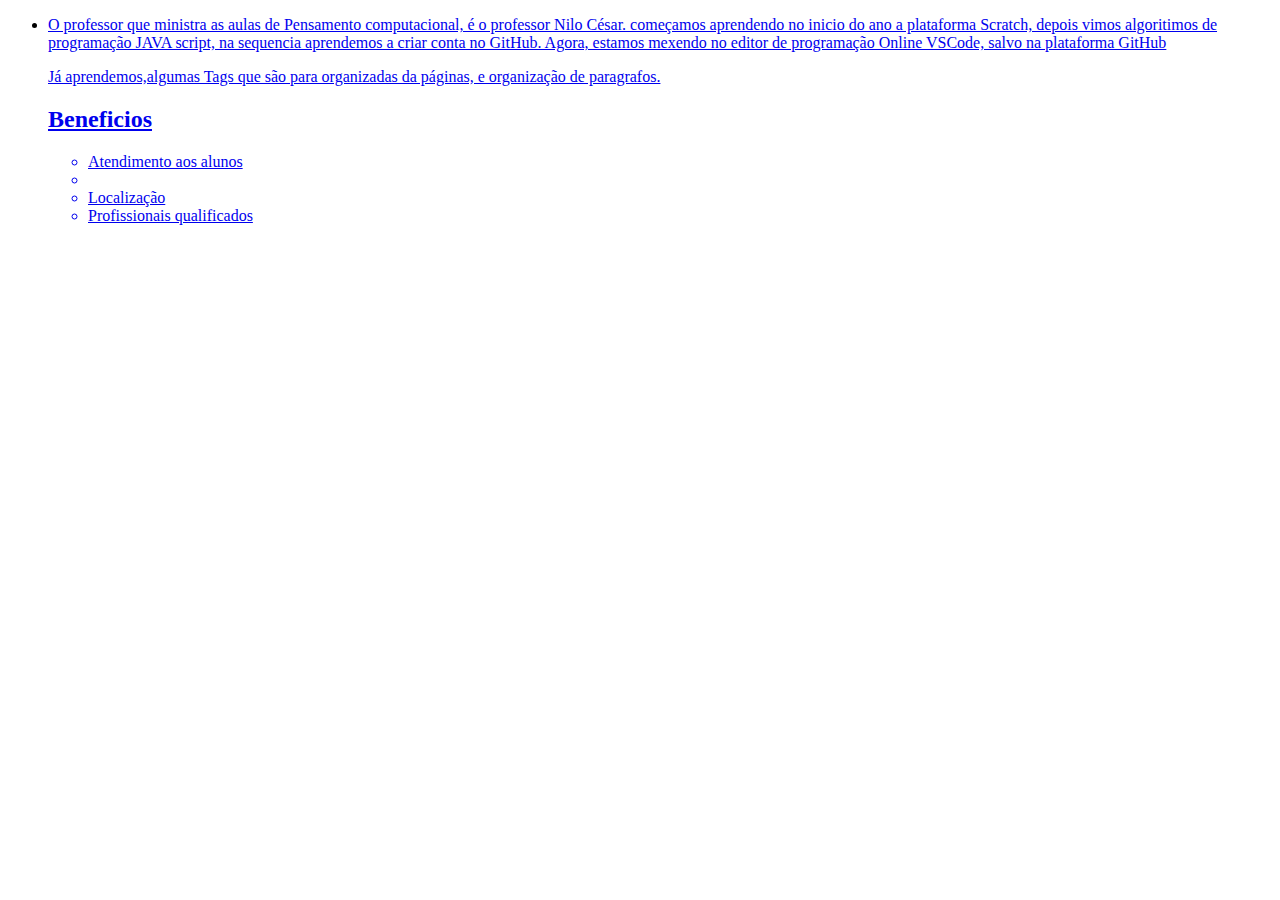
<file: index.html>
<!DOCTYPE html>
<html>
<head>
  <meta charset="UTF-8">
  <link= "stylecheet" src="style.css">
   <title>Pagina Inicial</title>
</head>

<body>
  <header>
    <title> pensamento computacional</title>
    <ul class="menu">
      <li><a href="home.html"
    </p>

<p>O professor que ministra as aulas de Pensamento
   computacional, é o professor Nilo César.
   começamos aprendendo no inicio do ano a plataforma
   Scratch, depois vimos algoritimos de programação JAVA script, na sequencia aprendemos a criar
   conta no GitHub. Agora, estamos mexendo no editor
    de programação Online VSCode, salvo na plataforma 
    GitHub
    </p>

</p>Já aprendemos,algumas Tags que são para organizadas da páginas, e
    organização de paragrafos.
</p>
<h2>Beneficios</h2>
<ul>
   <li class="itens">Atendimento aos alunos</li>
   <li classEspaço para perguntas</li>
   <li>Localização</li>
   <li>Profissionais qualificados</li>
</ul>

 </body>
   </html>
</file>
